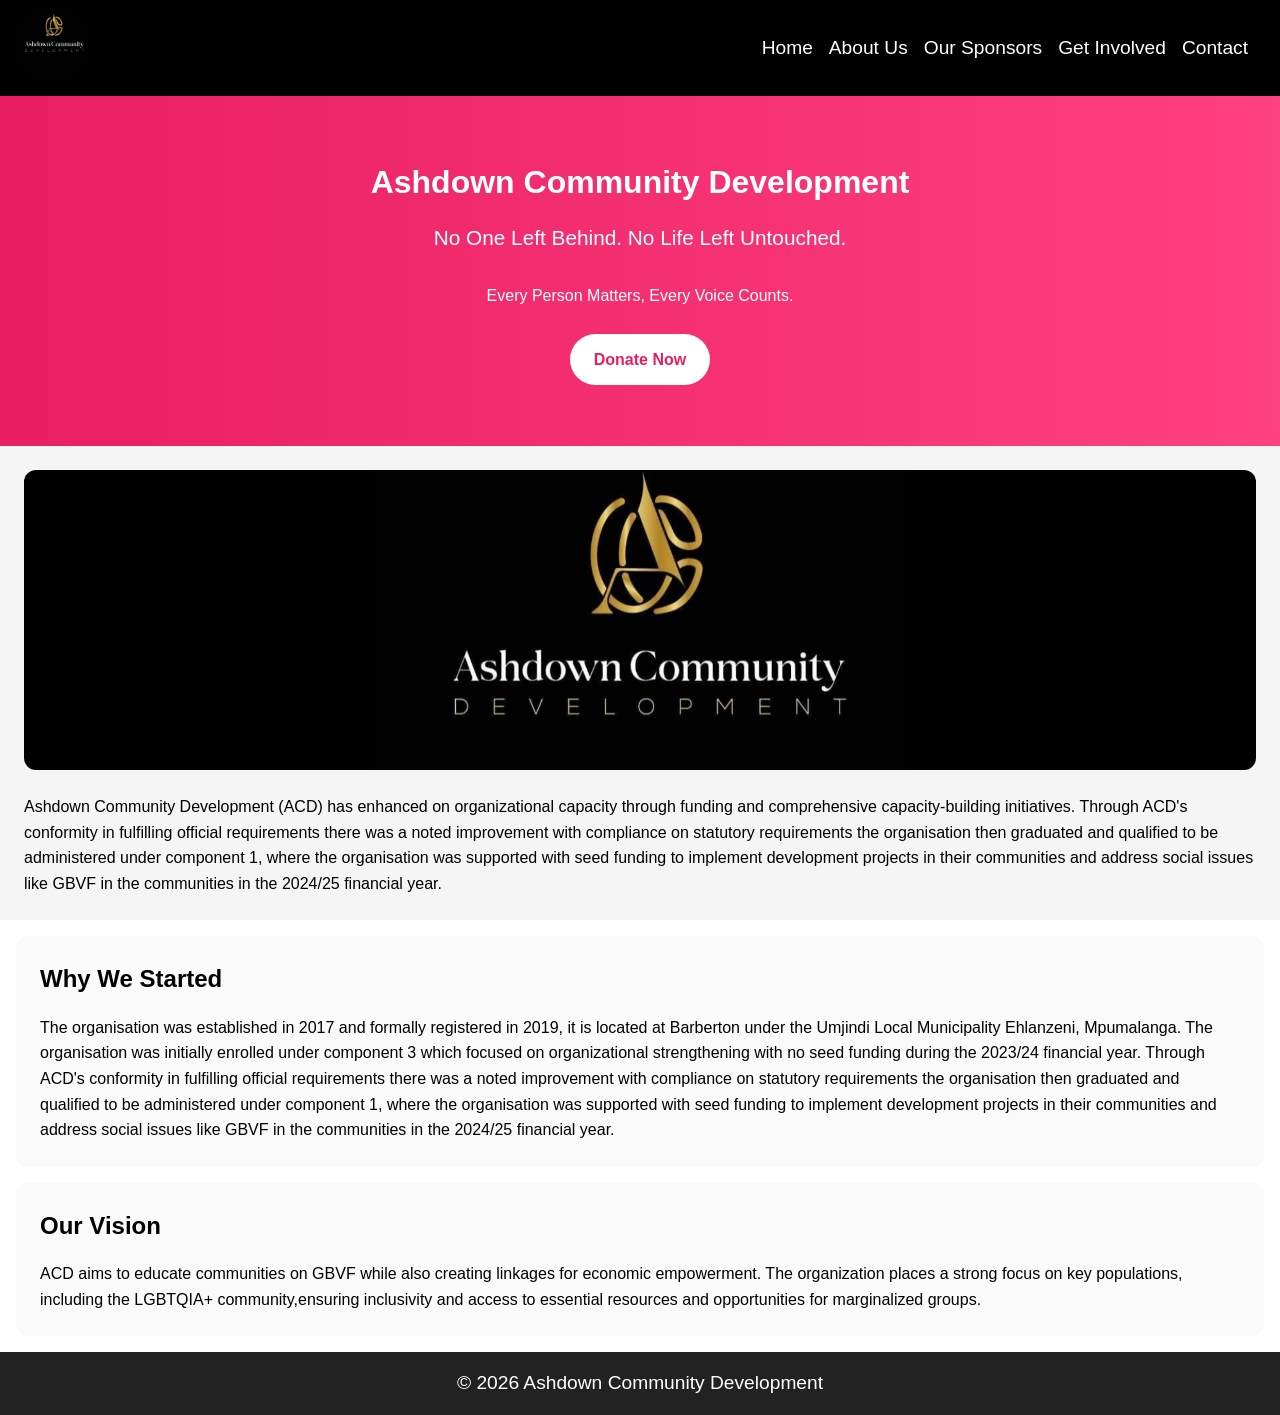
<file: index.html>
<!DOCTYPE html>
<html lang="en">

<head>
    <meta charset="UTF-8">
    <meta name="viewport" content="width=device-width, initial-scale=1.0">
    <title>Ashdown Community Development</title>
    <link rel="stylesheet" href="styles/main.css">
    <link rel="stylesheet" href="styles/index.css">

</head>

<body>
    <nav>
        <div class="logo_donateBtn">
            <a href="index.html"><img class="logoImg" src="assets/logo.jpeg" alt="logo image"></a>
            <ul id="navMenu">
                <li><a class="navLinks" href="index.html">Home</a></li>
                <li><a class="navLinks" href="about.html">About Us</a></li>
                <li><a class="navLinks" href="sponsors.html">Our Sponsors</a></li>
                <li><a class="navLinks" href="donate.html">Get Involved</a></li>
                <li><a class="navLinks" href="contact.html">Contact</a></li>
            </ul>
            <div class="menu-toggle" id="menuToggle">
                ☰
            </div>
        </div>
    </nav>
    <main>
        <section class="hero">
            <h1>Ashdown Community Development</h1>
            <h2>No One Left Behind. No Life Left Untouched.</h2>
            <h3>Every Person Matters, Every Voice Counts.</h3>
            <a href="donate.html" class="btn">Donate Now</a>
        </section>
        <article>
            <img src="assets/hero - Copy.png" alt="image 1" id="img_1">
            <p id="intro_info">Ashdown Community Development (ACD) has enhanced on organizational capacity through
                funding and
                comprehensive capacity-building initiatives.
                Through ACD's conformity in fulfilling official requirements there was a noted improvement
                with compliance on statutory requirements the organisation then graduated and qualified to be
                administered under
                component 1, where the organisation was supported with seed funding to implement development projects in
                their
                communities and address social issues like GBVF in the communities in the 2024/25 financial year.
            </p>
        </article>
        <section id="whyWeStarted">
            <h2>Why We Started</h2>
            <p>
                The organisation was established in 2017 and formally registered in
                2019, it is located at Barberton under the Umjindi Local Municipality Ehlanzeni, Mpumalanga. The
                organisation was initially enrolled under component 3 which focused on organizational strengthening with
                no seed funding
                during the 2023/24 financial year. Through ACD's conformity in fulfilling official requirements there
                was a noted
                improvement with compliance on statutory requirements the organisation then graduated and qualified to
                be
                administered under component 1, where the organisation was supported with seed funding to implement
                development projects in
                their communities and address social issues like GBVF in the communities in the 2024/25 financial year.
            </p>
        </section>
        <section id="ourVision">
            <h2>Our Vision</h2>
            <p>
                ACD aims to educate communities on GBVF while also creating linkages for economic empowerment. The
                organization places a strong focus on key populations, including the LGBTQIA+ community,ensuring
                inclusivity
                and
                access to essential resources and opportunities for marginalized groups.
            </p>
        </section>
    </main>
    <footer>
        <p>&copy;
            <script>document.write(new Date().getFullYear());</script> Ashdown Community Development
        </p>
    </footer>
    <script src="script.js"></script>
</body>

</html>
</file>
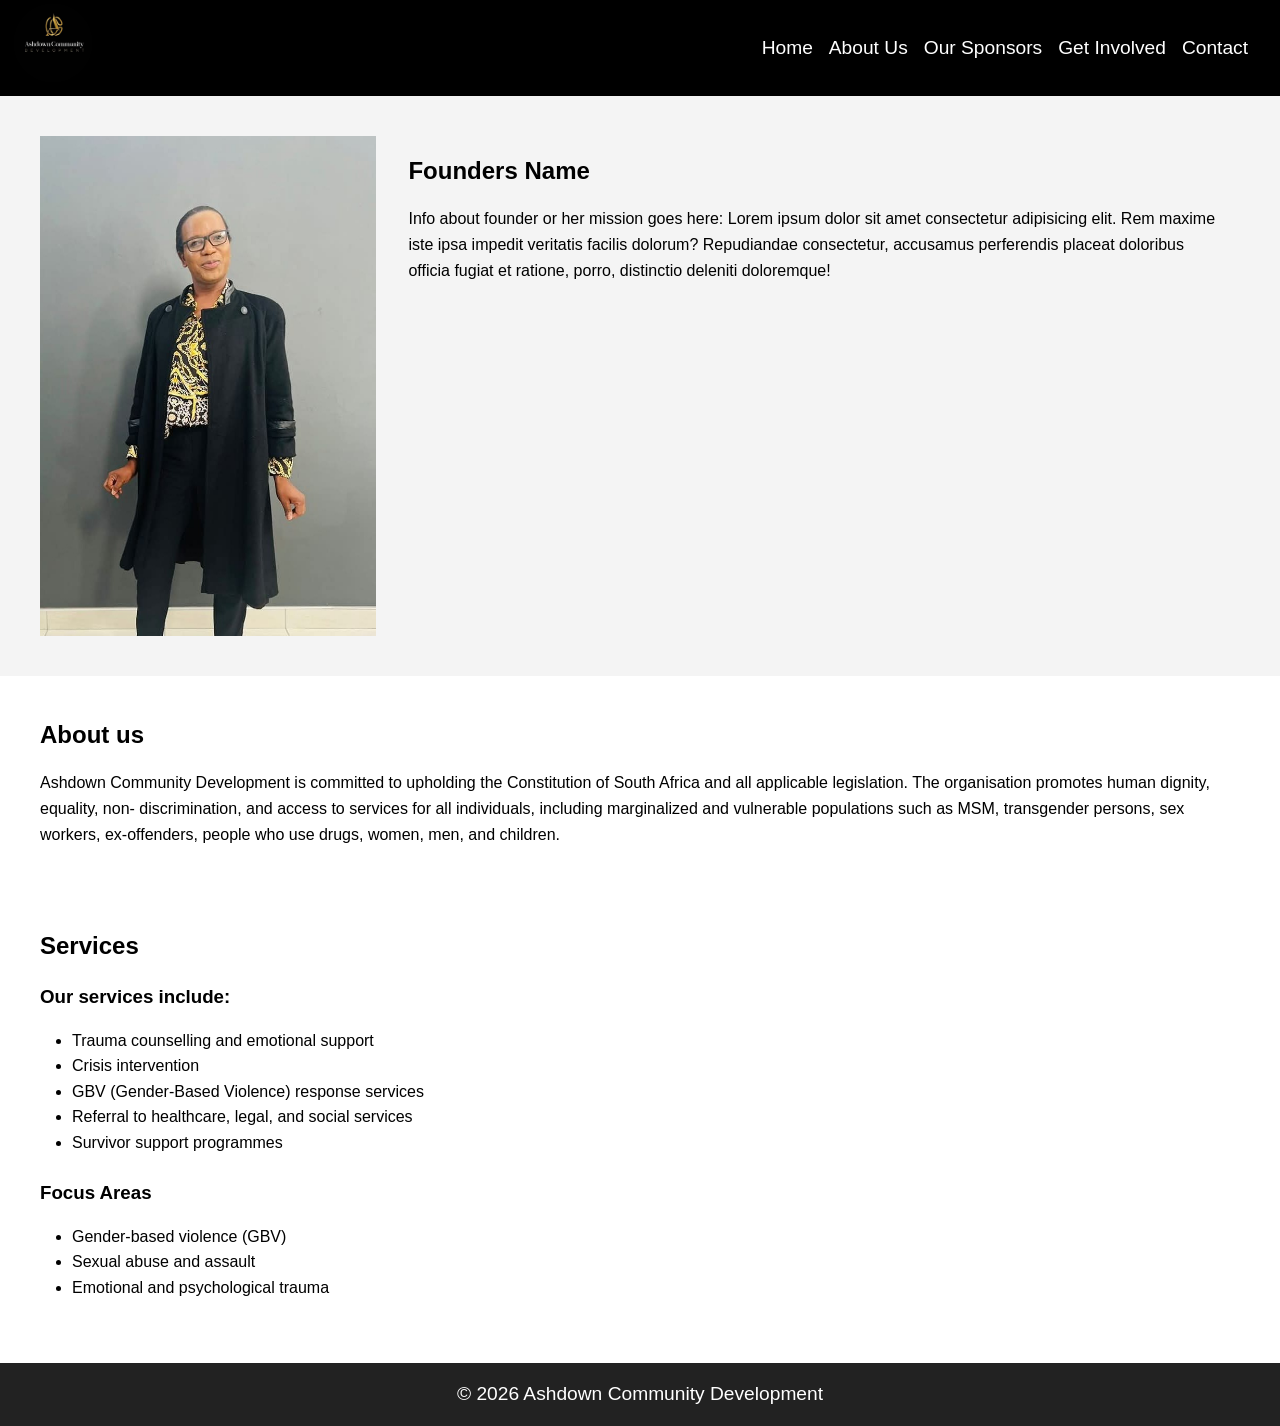
<file: about.html>
<!DOCTYPE html>
<html lang="en">

<head>
    <meta charset="UTF-8">
    <meta name="viewport" content="width=device-width, initial-scale=1.0">
    <title>Ashdown Community Development | About Us</title>
    <link rel="stylesheet" href="styles/main.css">
    <link rel="stylesheet" href="styles/about.css">

</head>

<body>
    <nav>
        <div class="logo_donateBtn">
            <a href="index.html"><img class="logoImg" src="assets/logo.jpeg" alt="logo image"></a>
            <ul id="navMenu">
                <li><a class="navLinks" href="index.html">Home</a></li>
                <li><a class="navLinks" href="about.html">About Us</a></li>
                <li><a class="navLinks" href="sponsors.html">Our Sponsors</a></li>
                <li><a class="navLinks" href="donate.html">Get Involved</a></li>
                <li><a class="navLinks" href="contact.html">Contact</a></li>
            </ul>
            <div class="menu-toggle" id="menuToggle">
                ☰
            </div>
        </div>
    </nav>
    <main>
        <section id="ourFounder">
            <img src="assets/founder.jpeg" alt="Our founder" id="founderImg">
            <div id="founder_info">
                <h2>Founders Name</h2>
                <p>Info about founder or her mission goes here: Lorem ipsum dolor sit amet consectetur adipisicing elit.
                    Rem maxime iste ipsa impedit veritatis facilis dolorum? Repudiandae consectetur, accusamus
                    perferendis placeat doloribus officia fugiat et ratione, porro, distinctio deleniti doloremque!</p>
            </div>
        </section>
        <section id="services">
            <h2>About us</h2>
            <p>Ashdown Community Development is committed to upholding the Constitution of South Africa
                and all applicable legislation. The organisation promotes human dignity, equality, non-
                discrimination, and access to services for all individuals, including marginalized and vulnerable
                populations such as MSM, transgender persons, sex workers, ex-offenders, people who use
                drugs, women, men, and children.
            </p>
        </section>
        <section id="services">
            <h2>Services</h2>
            <h3>Our services include:</h3>
            <ul>
                <li>Trauma counselling and emotional support</li>
                <li>Crisis intervention</li>
                <li>GBV (Gender-Based Violence) response services</li>
                <li>Referral to healthcare, legal, and social services</li>
                <li>Survivor support programmes</li>
            </ul>

            <h3>Focus Areas</h3>
            <ul>
                <li>Gender-based violence (GBV)</li>
                <li>Sexual abuse and assault</li>
                <li>Emotional and psychological trauma</li>
            </ul>
        </section>
    </main>
    <footer>
        <p>&copy;
            <script>document.write(new Date().getFullYear());</script> Ashdown Community Development
        </p>
    </footer>
    <script src="script.js"></script>
</body>

</html>
</file>
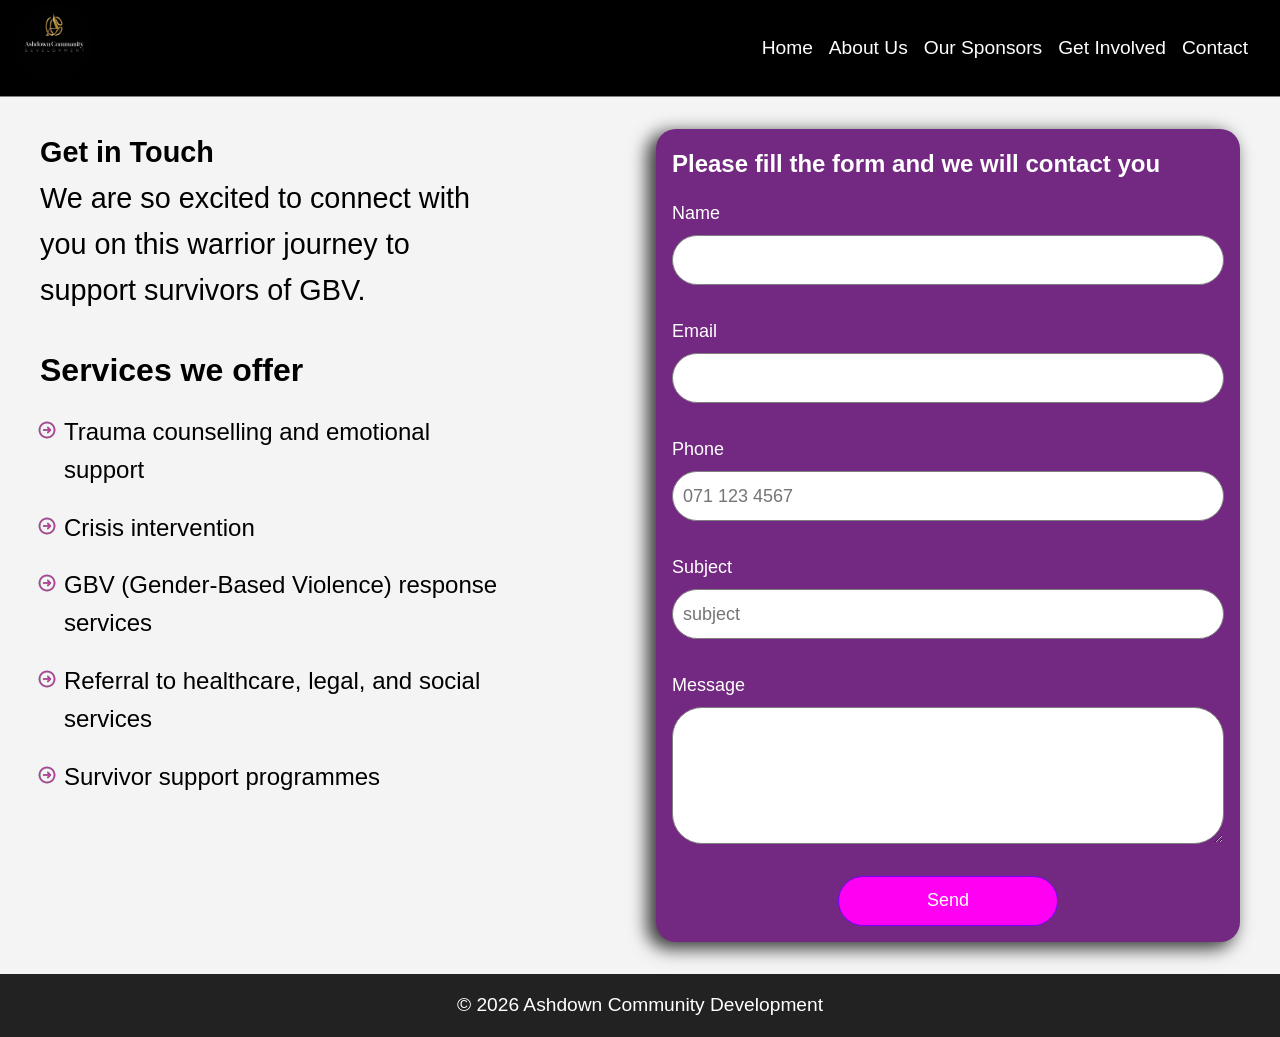
<file: contact.html>
<!DOCTYPE html>
<html lang="en">

<head>
    <meta charset="UTF-8">
    <meta name="viewport" content="width=device-width, initial-scale=1.0">
    <title>Ashdown Community Development | Contact</title>
    <link rel="stylesheet" href="styles/main.css">
    <link rel="stylesheet" href="styles/contact.css">

</head>

<body>
    <nav>
        <div class="logo_donateBtn">
            <a href="index.html"><img class="logoImg" src="assets/logo.jpeg" alt="logo image"></a>
            <ul id="navMenu">
                <li><a class="navLinks" href="index.html">Home</a></li>
                <li><a class="navLinks" href="about.html">About Us</a></li>
                <li><a class="navLinks" href="sponsors.html">Our Sponsors</a></li>
                <li><a class="navLinks" href="donate.html">Get Involved</a></li>
                <li><a class="navLinks" href="contact.html">Contact</a></li>
            </ul>
            <div class="menu-toggle" id="menuToggle">
                ☰
            </div>
        </div>
    </nav>
    <main>
        <section id="servicesAndForm">
            <div id="services">
                <h1 class="headingText">Get in Touch</h1>
                <p class="headingText">We are so excited to connect with you on this warrior journey to support
                    survivors
                    of
                    GBV.</p>
                <h2 id="servicesListHeading">Services we offer</h2>
                <ul class="servicesList">
                    <li>Trauma counselling and emotional support</li>
                    <li>Crisis intervention</li>
                    <li>GBV (Gender-Based Violence) response services</li>
                    <li>Referral to healthcare, legal, and social services</li>
                    <li>Survivor support programmes</li>
                </ul>

            </div>
            <form>
                <h2>Please fill the form and we will contact you</h2>
                <label for="name">Name</label>
                <input type="text" id="name" required />
                <label for="email">Email</label>
                <input type="email" id="email" required />
                <label for="phone">Phone</label>
                <input type="text" placeholder="071 123 4567" id="phone" required />
                <label for="subject">Subject</label>
                <input type="subject" id="subject" placeholder="subject" required />
                <label for="message">Message</label>
                <textarea rows="4" id="message" required></textarea>
                <button type="submit">Send</button>
            </form>
        </section>
    </main>
    <footer>
        <p>&copy;
            <script>document.write(new Date().getFullYear());</script> Ashdown Community Development
        </p>
    </footer>
    <script src="script.js"></script>
</body>

</html>
</file>
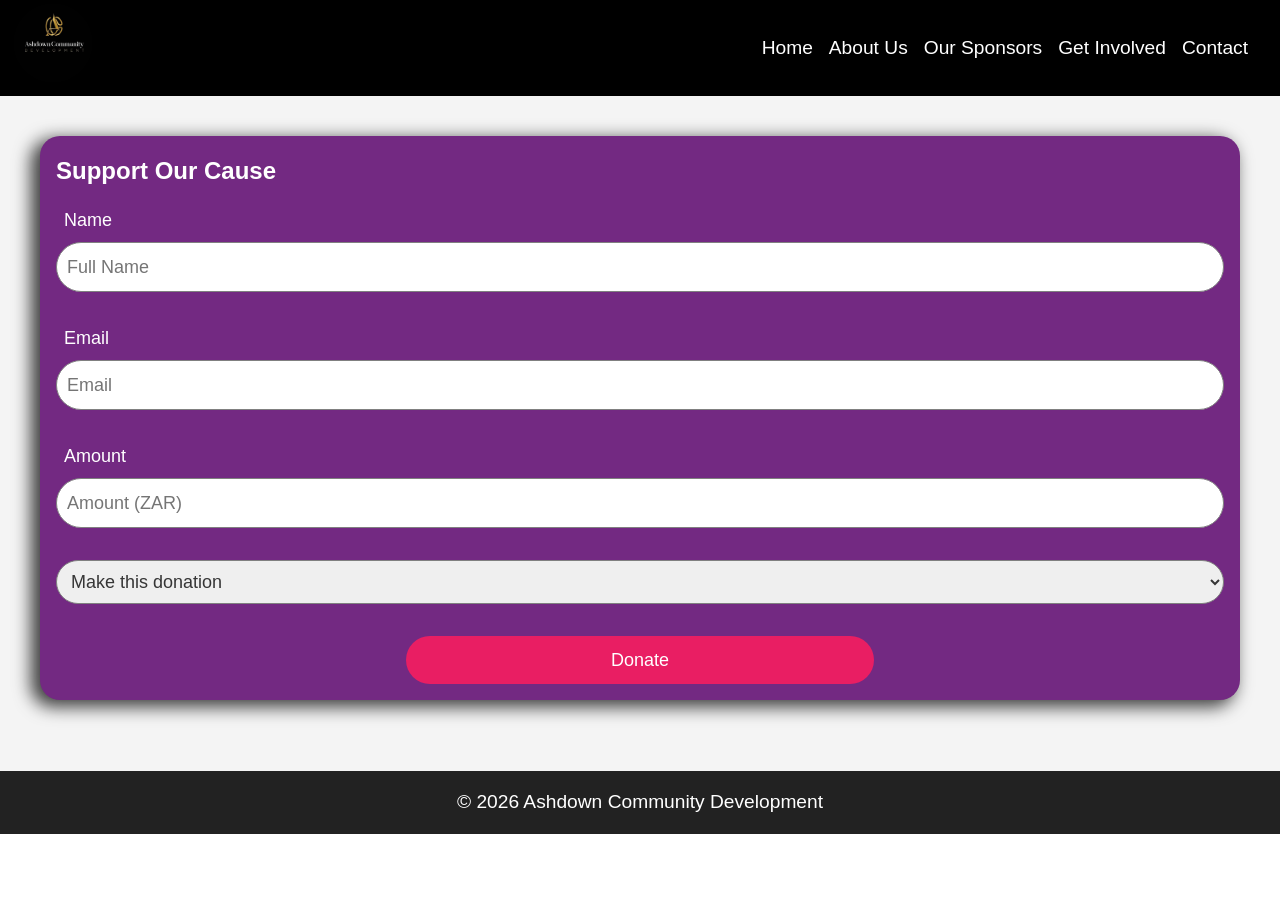
<file: donate.html>
<!DOCTYPE html>
<html lang="en">

<head>
    <meta charset="UTF-8">
    <meta name="viewport" content="width=device-width, initial-scale=1.0">
    <title>Ashdown Community Development | Donate</title>
    <link rel="stylesheet" href="styles/main.css">
    <link rel="stylesheet" href="styles/donate.css">

</head>

<body>
    <nav>
        <div class="logo_donateBtn">
            <a href="index.html"><img class="logoImg" src="assets/logo.jpeg" alt="logo image"></a>
            <ul id="navMenu">
                <li><a class="navLinks" href="index.html">Home</a></li>
                <li><a class="navLinks" href="about.html">About Us</a></li>
                <li><a class="navLinks" href="sponsors.html">Our Sponsors</a></li>
                <li><a class="navLinks" href="donate.html">Get Involved</a></li>
                <li><a class="navLinks" href="contact.html">Contact</a></li>
            </ul>
            <div class="menu-toggle" id="menuToggle">
                ☰
            </div>
        </div>
    </nav>
    <main>
        <section>
            <form id="donationForm">
                <h2>Support Our Cause</h2>
                <label for="name">Name</label>
                <input type="text" placeholder="Full Name" id="name" required />
                <label for="email">Email</label>
                <input type="email" placeholder="Email" id="email" required />
                <label for="Amount">Amount</label>
                <input type="number" placeholder="Amount (ZAR)" required />
                <select name="donation" id="donation">
                    <option value="">Make this donation</option>
                    <option value="monthly">Monthly</option>
                    <option value="quartely">Quartely</option>
                    <option value="yearly">Yearly</option>
                </select>
                <button type="submit">Donate</button>
            </form>
        </section>
    </main>
    <footer>
        <p>&copy;
            <script>document.write(new Date().getFullYear());</script> Ashdown Community Development
        </p>
    </footer>
    <script src="script.js"></script>
</body>

</html>
</file>
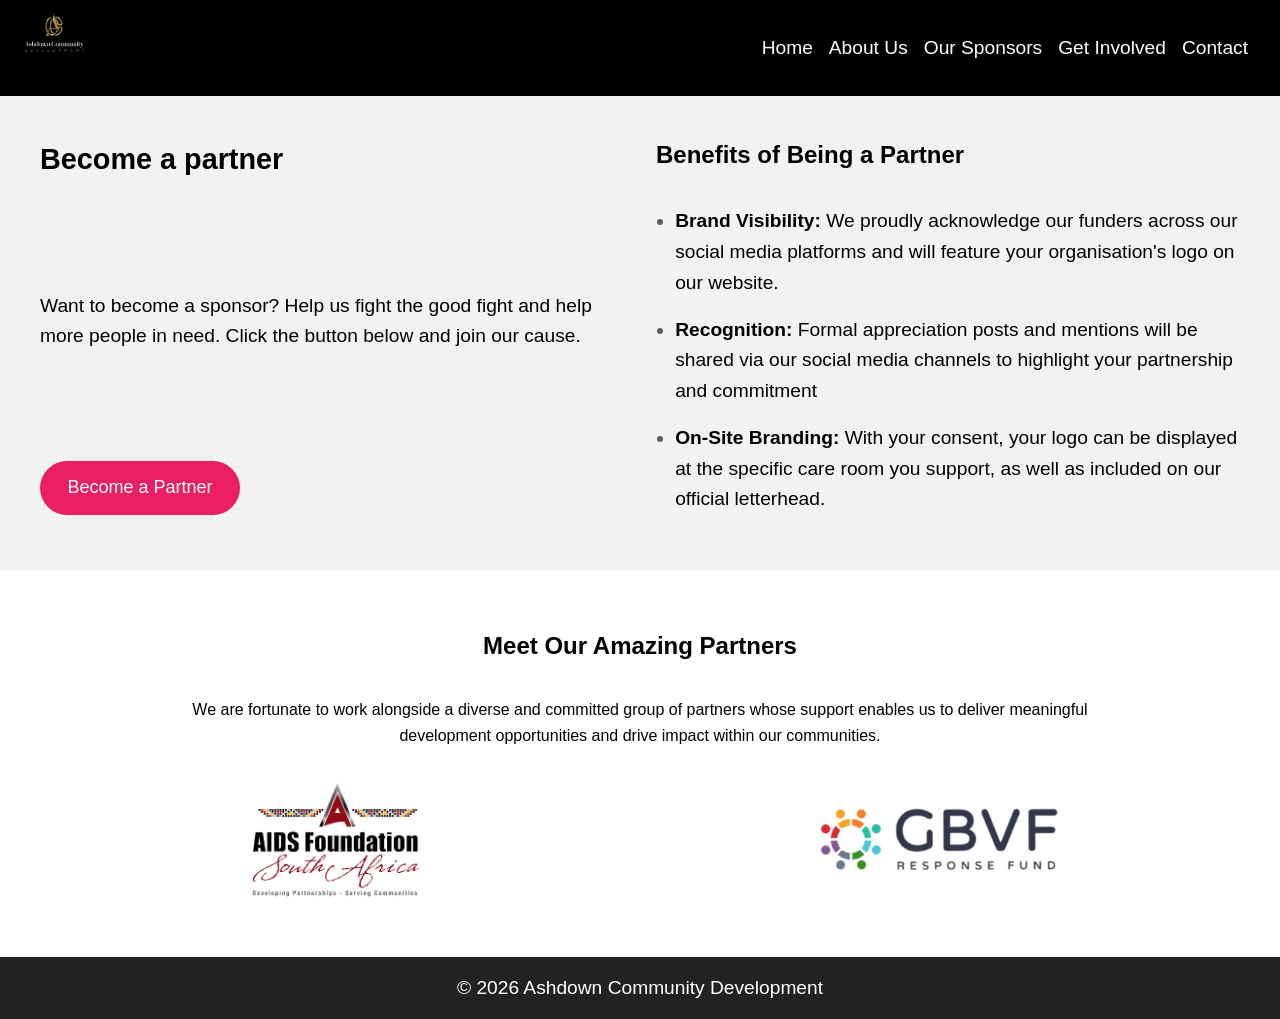
<file: sponsors.html>
<!DOCTYPE html>
<html lang="en">

<head>
    <meta charset="UTF-8">
    <meta name="viewport" content="width=device-width, initial-scale=1.0">
    <title>Ashdown Community Development | Sponsors</title>
    <link rel="stylesheet" href="styles/main.css">
    <link rel="stylesheet" href="styles/sponsors.css">

</head>

<body>
    <nav>
        <div class="logo_donateBtn">
            <a href="index.html"><img class="logoImg" src="assets/logo.jpeg" alt="logo image"></a>
            <ul id="navMenu">
                <li><a class="navLinks" href="index.html">Home</a></li>
                <li><a class="navLinks" href="about.html">About Us</a></li>
                <li><a class="navLinks" href="sponsors.html">Our Sponsors</a></li>
                <li><a class="navLinks" href="donate.html">Get Involved</a></li>
                <li><a class="navLinks" href="contact.html">Contact</a></li>
            </ul>
            <div class="menu-toggle" id="menuToggle">
                ☰
            </div>
        </div>
    </nav>
    <main>
        <section class="becomePartnerSection">
            <div class="bePartner">
                <h1 class="bePartnerHeading">Become a partner</h1>
                <p class="partnerText">Want to become a sponsor? Help us fight the good fight and help more people in
                    need. Click the button
                    below and join our cause.</p>
                <button class="partnerBtn" onclick="location.href='contact.html'">Become a Partner</button>
            </div>
            <div>
                <h2 class="partnerBenefitsHeading">Benefits of Being a Partner</h2>
                <ul class="partnerBenefitsList">
                    <li><strong>Brand Visibility:</strong> We proudly acknowledge our funders across our social media
                        platforms and
                        will feature your organisation's logo on our website.
                    </li>
                    <li>
                        <strong>Recognition:</strong> Formal appreciation posts and mentions will be shared via our
                        social
                        media channels to highlight your partnership and commitment
                    </li>
                    <li>
                        <strong>On-Site Branding:</strong> With your consent, your logo can be displayed at the specific
                        care room you support, as well as included on our official letterhead.
                    </li>
                </ul>
            </div>

        </section>
        <section>
            <h2 class="ourPartnersHeading">Meet Our Amazing Partners</h2>
            <p class="ourPartnersHeading">We are fortunate to work alongside a diverse and committed group of partners
                whose support enables us to
                deliver meaningful development opportunities and drive impact within our communities.</p>
            <div class="cards">
                <div class="card" id="afsa" data-modal="modal-afsa">
                    <img src="assets/afsa.jpeg" alt="Aids Foundation South Africa Logo">
                </div>
                <div class="card" id="gbvf" data-modal="modal-gbvf">
                    <img src="assets/gbvf.png" alt="Gender-Based Violence and Femicide (GBVF) Response Fund Logo">
                </div>
            </div>
        </section>
    </main>

    <!-- Modals -->
    <div id="modal-afsa" class="modal">
        <div class="modal-content">
            <span class="close-btn">&times;</span>
            <h2>AFSA</h2>
            <p>AIDS Foundation of South Africa (AFSA)
                was the first registered AIDS Non-Governmental Organisation in South Africa
            </p>
            <p>
                Focusing on Combination Prevention and Treatment, Child Protection and Wellbeing, Food Security and
                Income Generation, AFSA aims to deliver quality services to communities most in need. Policy and
                Practice through the promotion of equality, education and access to basic services is a cornerstone of
                these efforts.
            </p>
            <p>
                AFSA recognises that the HIV epidemic is rooted in social and relational phenomena conditioned by
                environmental, cultural, political and socio-economic drivers. Given the complex reality that HIV
                affects communities and subgroups differently, AFSA uses strategies that address the social and
                structural drivers of HIV/AIDS and integrates interventions into a broader sexual and reproductive
                health framework. AFSA focuses on geographies and populations with elevated risk, thereby effectively
                and efficiently maximizing prevention impact.
            </p>
            <p>
                AFSA’s work is oriented around UNAID’s 95-95-95 global target, which calls for countries to achieve the
                following by 2030:
            </p>
            <ul>
                <li>95% of all people living with HIV know their status</li>
                <li>95% Of people within the subpopulation who are living with HIV who know their HIV status are on
                    antiretroviral therapy</li>
                <li>
                    95% Of people within the subpopulation who are on antiretroviral therapy have suppressed viral loads
                </li>
            </ul>
            <p>In order to address the current prevention gap in Eastern and Southern Africa, AFSA’s strategic plan
                takes the 95-95-95 target into account as it works towards closing the gap in testing, treatment and
                care</p>
        </div>
    </div>

    <div id="modal-gbvf" class="modal">
        <div class="modal-content">
            <span class="close-btn">&times;</span>
            <h2>GBVF</h2>
            <p>
                The Gender-Based Violence and Femicide (GBVF) Response Fund was established in response to South
                Africa’s national outcry against GBVF, amplified by the 2018 #TotalShutdown protests and the 2019
                Presidential GBVF Summit, which led to the development of the National Strategic Plan on GBVF (NSP).
            </p>
            <p>
                As part of a collective national effort, the Presidency partnered with the International Women’s Forum
                South Africa (IWFSA) to mobilise private sector support. The Fund was established as a strategic
                vehicle, set up and funded by the private sector, philanthropic, and global development organisations,
                to drive implementation of the NSP.
            </p>
            <p>
                The Fund exists to mobilise resources, support community-based organisations, strengthen accountability,
                and enable coordinated, multi-sectoral action to end GBVF in South Africa.
            </p>
            <h3>
                Our Vision
            </h3>
            <p>
                A South Africa free from gender-based violence and femicide directed at women, children and LGBTQIA+
                persons. We are guided by the National Strategic Plan on GBVF.
            </p>
            <h3>
                Our Identity
            </h3>
            <p>
                The evolved logo brings more colour and a more contemporary visual aesthetic into play. We’ve removed
                the inner triangular shapes of the old logo to give the icon a rounder, softer and more welcoming feel.
                The concept of people coming together around the table is now even more evident. By incorporating a
                rainbow colour scheme, we‘re able to metaphorically reflect the diversity of South Africans who the Fund
                serves. We’ve also updated the font to reflect or mirror the icon, by rounding the edges and giving it
                more of a contemporary feel. Altogether, the result is a logo that feels energetic, hopeful, and
                positive, while evoking a sense of togetherness and inclusivity.
            </p>
        </div>
    </div>
    <footer>
        <p>&copy;
            <script>document.write(new Date().getFullYear());</script> Ashdown Community Development
        </p>
    </footer>
    <script src="script.js"></script>
</body>

</html>
</file>
<file: styles/main.css>
* {
    padding: 0;
    margin: 0;
    box-sizing: border-box;
    transition: 1s ease;
    line-height: 1.6;
}

body {
    font-family: Arial, Helvetica, sans-serif;
    /* font-family: 'Gill Sans', 'Gill Sans MT', Calibri, 'Trebuchet MS', sans-serif; */
}

nav {
    background-color: #222226;
    display: flex;
    flex-direction: column;
    justify-content: space-between;
    font-size: 1.2rem;
}

.logo_donateBtn {
    background-color: #000000;
    display: flex;
    justify-content: space-between;
    align-items: center;
    padding: 0.2rem 0.8rem;
}

.logoImg {
    width: 80px;
    height: 80px;
    border-radius: 50%;
}

.donateBtn {
    width: 140px;
    height: 50px;
    /* border-radius: 15px; */
    border: 1px solid #FFD700;
    outline: none;
    background-color: #000000;
    color: #fff;
    font-size: large;
}

nav ul {
    display: flex;
    gap: 1rem;
    list-style: none;
    justify-content: space-around;
    padding: 1.2rem;
}

.navLinks {
    color: #fff;
    text-decoration: none;
}

.navLinks:hover {
    color: #E91E63;
}


.donateBtn:hover {
    background-color: #FFD700;
    color: #000000;
    cursor: pointer;
}

/* HAMBURGER */
.menu-toggle {
    display: none;
    font-size: 1.8rem;
    color: white;
    cursor: pointer;
}

main {
    min-height: 75dvh;
}

section {
    padding: 2.5rem;

    h2 {
        padding-bottom: 1rem;
    }
}

footer {
    text-align: center;
    padding: 1rem;
    background: #222;
    color: white;
    font-size: 1.2rem;
}

/* 🔥 MOBILE STYLES */
@media (max-width: 768px) {
    #navMenu {
        flex-direction: column;
        align-items: center;
        /* gap: 1.5rem; */
        background: #222226;

        /* hidden state */
        height: 0;
        overflow: hidden;
        padding: 0;

        position: absolute;
        top: 100px;
        left: 0;
        width: 100%;
        z-index: 10;
    }

    #navMenu.active {
        height: auto;
        /* let content define height */
        padding: 1rem;
    }

    .menu-toggle {
        display: block;
    }

    section {
        padding: 1rem;

        h2 {
            padding-bottom: 1rem;
        }
    }

    /* OPTIONAL: hide donate button on mobile (or keep it) */
    .donateBtn {
        display: none;
    }
}
</file>
<file: styles/index.css>
.hero {
    text-align: center;
    padding: 3rem 1.5rem;
    background: linear-gradient(to right, #e91e63, #ff4081);
    color: white;
}

.hero h1 {
    font-size: 2rem;
}

.hero h2 {
    font-size: 1.3rem;
    font-weight: 400;
}

.hero h3 {
    font-size: 1rem;
    font-weight: 300;
}

.hero * {
    margin: 0.8rem 0;
}

.btn {
    display: inline-block;
    padding: 0.8rem 1.5rem;
    border-radius: 50px;
    background: white;
    color: #e91e63;
    font-weight: bold;
    text-decoration: none;
    transition: 0.3s ease;
}

.btn:hover {
    background: #000;
    color: #fff;
}

article {
    display: flex;
    flex-direction: column;
    gap: 1.5rem;
    padding: 1.5rem;
    background: #f5f5f5;
}

#img_1 {
    width: 100%;
    max-height: 300px;
    object-fit: cover;
    border-radius: 12px;
}

#intro_info {
    font-size: 1rem;
}

#whyWeStarted,
#ourVision {
    background: #fafafa;
    margin: 1rem;
    border-radius: 12px;
    padding: 1.5rem;
}


@media (max-width: 768px) {
    .hero h1 {
        font-size: 2.5rem;
    }

    .hero h2 {
        font-size: 1.6rem;
    }

    .hero h3 {
        font-size: 1.2rem;
    }

    article {
        flex-direction: column;
        align-items: center;
    }

    #img_1 {
        width: 80%;
        max-height: 400px;
    }

    #intro_info {
        width: 80%;
    }

    #whyWeStarted,
    #ourVision {
        width: 80%;
        margin: 2rem auto;
    }
}
</file>
<file: styles/about.css>
#ourFounder {
    display: flex;
    gap: 1rem;
    background: #f4f4f4;
}

#founderImg {
    height: 500px;
    width: auto;
}

#founder_info {
    padding: 1rem;
}

#services {
    h3 {
        padding-bottom: 1rem;
    }

    ul {
        margin-left: 2rem;
        margin-bottom: 1.4rem;
        list-style-type: disc;
    }

}

@media (max-width: 768px) {
    #ourFounder {
        flex-direction: column-reverse;
    }

    #founderImg {
        height: 250px;
        width: 180px;
        margin: auto;
    }
}
</file>
<file: styles/contact.css>
main {
    background-color: #f4f4f4;
}

.headingText {
    font-size: 1.8rem;
}

#servicesAndForm {
    padding-block: 2rem;
    border-top: 1px solid #808080;
    display: grid;
    grid-template-columns: 1fr;
    gap: 2rem;
}

#services {
    width: 80%;
}

#servicesListHeading {
    font-size: 2rem;
    margin-top: 2rem;
}

.servicesList {
    list-style-image: url("../assets/arrow.png");
    font-size: 1.5rem;

    li {
        margin-left: 1.5rem;
        padding-bottom: 1.2rem;
    }
}

form {
    display: flex;
    flex-direction: column;
    padding: 1rem;
    border-radius: 20px;
    background-color: #732982;
    color: #fff;

    label {
        font-size: 18px;
        margin-bottom: 0.4rem;
    }

    box-shadow: -7px 5px 17px 2px rgba(0, 0, 0, 0.75);
    -webkit-box-shadow: -7px 5px 17px 2px rgba(0, 0, 0, 0.75);
    -moz-box-shadow: -7px 5px 17px 2px rgba(0, 0, 0, 0.75);
}

input,
textarea {
    font-size: 18px;
    padding: 10px;
    margin-bottom: 2rem;
    color: #363636;

    border-radius: 45px;
    border: 1px solid #808080;
    outline: none;
}

textarea {
    border-radius: 30px;
}

form button {
    width: 40%;
    align-self: center;
    padding: 0.6rem;
    font-size: large;
    border-radius: 40px;

    border: 1px solid #7700ff;
    outline: none;
    background-color: #ff00f2;
    color: #fff;
    font-size: large;
    text-decoration: none;
}

@media (min-width: 768px) {
    #servicesAndForm {
        grid-template-columns: repeat(2, 1fr);
    }

    .cards {
        justify-content: flex-start;
    }
}
</file>
<file: styles/donate.css>
main {
    background-color: #f4f4f4;
}

form {
    display: flex;
    flex-direction: column;
    padding: 1rem;
    border-radius: 20px;
    background-color: #732982;
    color: #fff;

    label {
        font-size: 18px;
        margin-left: 0.5rem;
        margin-bottom: 0.4rem;
    }

    box-shadow: -7px 5px 17px 2px rgba(0, 0, 0, 0.75);
    -webkit-box-shadow: -7px 5px 17px 2px rgba(0, 0, 0, 0.75);
    -moz-box-shadow: -7px 5px 17px 2px rgba(0, 0, 0, 0.75);
}

input,
select {
    font-size: 18px;
    padding: 10px;
    margin-bottom: 2rem;
    color: #363636;

    border-radius: 45px;
    border: 1px solid #808080;
    outline: none;
}

form button {
    width: 40%;
    align-self: center;
    padding: 0.6rem;
    font-size: large;

    border-radius: 50px;
    border: none;
    outline: none;
    background-color: #e91e63;
    color: #fff;
    font-size: large;
    text-decoration: none;

    &:hover {
        cursor: pointer;

        box-shadow: 1px 0px 12px 3px #000000bf;
        -webkit-box-shadow: 1px 0px 12px 3px #000000bf;
        -moz-box-shadow: 1px 0px 12px 3px #000000bf;
    }

}

#monthly_contribute {
    margin-right: 0.2rem;
}
</file>
<file: styles/sponsors.css>
.becomePartnerSection {
    display: grid;
    grid-template-columns: 1fr;
    gap: 2rem;
    background-color: #f2f2f2;
}

.bePartner {
    display: flex;
    flex-direction: column;
    justify-content: space-between;

    font-size: larger;

    * {
        margin-bottom: 1rem;
    }
}

.partnerBtn {
    width: 200px;
    padding: 0.8rem;
    font-size: 18px;
    border-radius: 50px;
    outline: none;
    border: none;
    background-color: #e91e63;
    color: #fff;
}

.partnerBtn:hover {
    cursor: pointer;

    box-shadow: 1px 0px 12px 3px #000000bf;
    -webkit-box-shadow: 1px 0px 12px 3px #000000bf;
    -moz-box-shadow: 1px 0px 12px 3px #000000bf;
}

.partnerBenefitsList {
    font-size: 1.2rem;
    margin-left: 1.2rem;

    li {
        margin-block: 1rem;
    }

    li::marker {
        color: #5e5e5e;
    }
}

.ourPartnersHeading {
    text-align: center;
    width: 80%;
    margin: 1rem auto;
}

.cards {
    display: grid;
    grid-template-columns: repeat(auto-fit, minmax(140px, 1fr));
    gap: 1rem;
}

.card {
    display: flex;
    align-items: center;
    justify-content: center;
    padding: 1rem;
}

.card img {
    max-height: clamp(80px, 20vw, 120px);
    width: auto;
}

.modal {
    display: none;
    position: fixed;
    inset: 0;
    background: rgba(0, 0, 0, 0.5);
}

.modal.show {
    display: flex;
    align-items: center;
    justify-content: center;
}

.modal-content {
    background: white;
    padding: 20px;
    border-radius: 12px;
    max-width: 500px;
    width: 90%;
    max-height: 90dvh;
    position: relative;

    overflow-y: scroll;
}

.close-btn {
    position: absolute;
    top: 10px;
    right: 15px;
    cursor: pointer;
    font-size: 20px;
}

/* Desktop */
@media (min-width: 768px) {
    .becomePartnerSection {
        grid-template-columns: repeat(2, 1fr);
    }

    .cards {
        justify-content: flex-start;
    }
}
</file>
